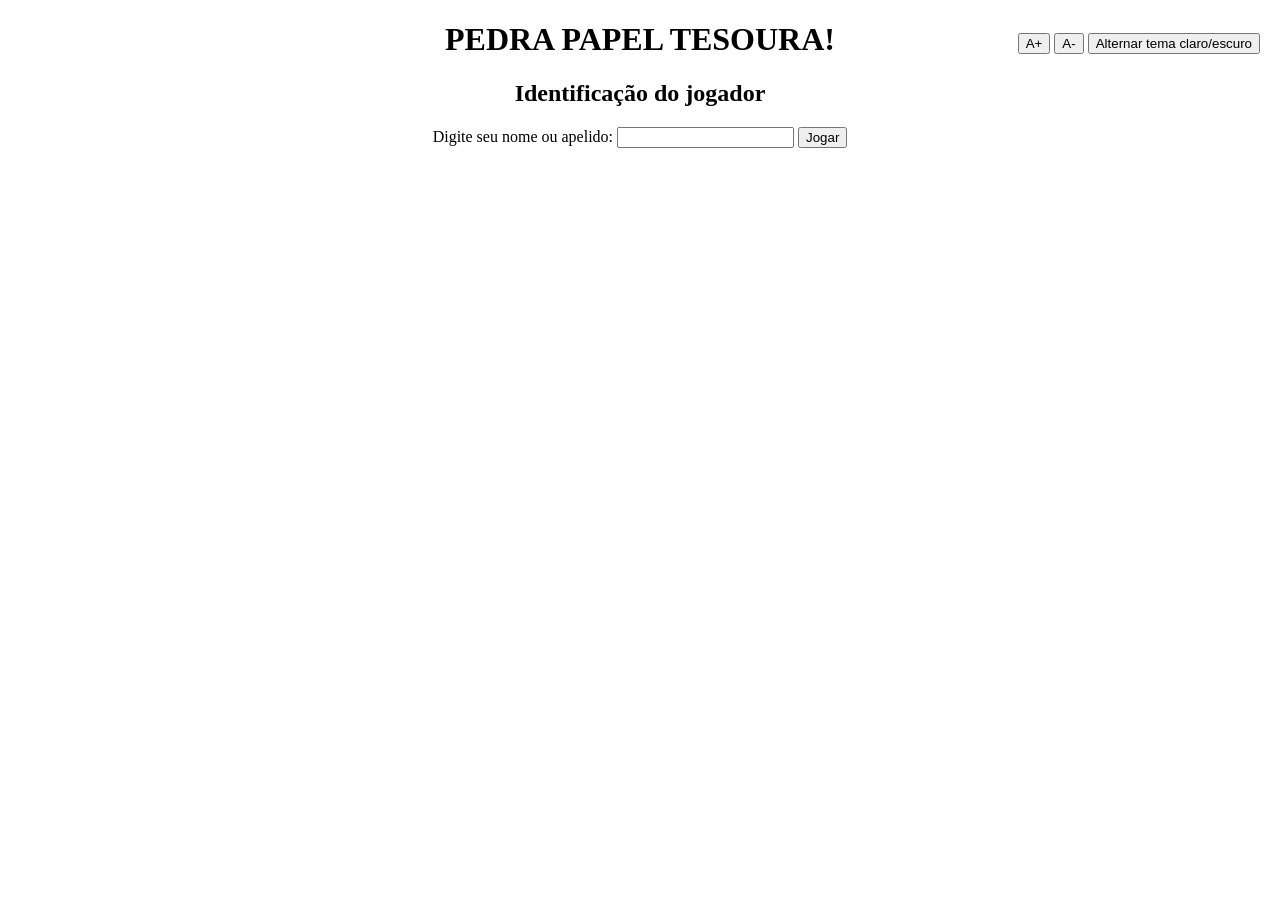
<file: projetoPraticoCIWB/index.html>
<!DOCTYPE html>
<html lang="pt-BR">
<head>
    <meta charset="UTF-8">
    <meta name="viewport" content="width=device-width, initial-scale=1.0">
    <title>Projeto final - Construção de Interfaces Web</title>
    <link rel="stylesheet" href="css/style.css">
</head>
<body>

    <h1>PEDRA PAPEL TESOURA!</h1>

    <!-- botoes pro tamanho da fonte e para o tema -->
    <section id="acessibilidade">
        <button type="button" id="btnAumentarFonte">A+</button>
        <button type="button" id="btnDiminuirFonte">A-</button>
        <button type="button" id="btnTema" aria-label="Alternar tema claro/escuro">
            <span class="textoTema">Alternar tema claro/escuro</span>
            <span class="iconeTema">🌓</span>
        </button>
    </section>

    <!-- identificacao do jogador -->
    <section id="identificacao">
        <h2>Identificação do jogador</h2>
        <form action="" method="post" name="form" id="form1">
            <label for="nome">
                Digite seu nome ou apelido:
            </label>
            <input type="text" name="nome" id="nome" required="required" /> <!-- validacao feita no js-->

            <!-- botao para jogar, valida o nome e iniciar o jogo -->
            <input type="submit" name="submeter" value="Jogar" />
        </form>
    </section>

    <!-- execucao do jogo que comeca oculta, so aparece depois da identificacao -->
    <section id="jogo">
        <h2>🎮PARTIDA🎮</h2>

        <p>Jogador: <span id="nomeJogador"> </span></p> <!-- nome do jogador exibido durante a partida -->


        <!-- pontos acumulados -->
        <p>Pontuação: <span id="pontuacao"> 0</span></p>

        <!-- interface para realizar as jogadas -->
        <p>Escolha sua jogada:</p>
        <button type="button" id="btnPedra">
            <img src="img/pedra.png" alt="botão de pedra">
            Pedra
        </button>

        <button type="button" id="btnPapel">
            <img src="img/papel.png" alt="botão de escoolher papel">
            Papel
        </button>

        <button type="button" id="btnTesoura">
            <img src="img/tesoura.png" alt="botão de escolher tesoura">
            Tesoura
        </button>

        <p id="resultado"></p>  <!--se foi vitoria derrota ou empate aparece aq -->

        <button type="button" id="btnNovoJogador">Novo jogador</button>  <!-- remove os dados salvos para outro jogador começar -->
    </section>

    <script src="js/scripts.js"></script>
</body>
</html>
</file>
<file: projetoPraticoCIWB/css/style.css>
*{
    text-align: center;
}

h1 {
    text-align: center;
}

#acessibilidade {
    /* text-align: right; */
    position: absolute;
    top: 33px;
    right: 20px;
}

/* pro emoji do tema fica escondido na telona... */
.iconeTema {
  display: none;
}

button img {
  display: block; /* a imagem ocupa a linha toda, ent o texto vai para baixo dela */
  width: 80px; /* tamanho da imagem */
  margin: 0 auto; /* centraliza a imagem dentro do botao */
}

@media screen and (min-width: 250px) and (max-width: 400px){

    #acessibilidade{
        position: static;
        float: right; /* pros botoes ficarem ao lado */
        /*text-align: right;*/
    }

    /* ppros botoes ficarem em coluna */
    #acessibilidade button {
    display: block;
    margin: 5px 0 5px auto; /* cima, direita, baixo, esquerda */
  }

  /* ... ena tela pequena esconde o texto e mostra o emoji */
  .textoTema {
    display: none;
  }

  .iconeTema {
    display: inline;
  }
}

@media screen and (min-width: 401px) and (max-width: 799px){

    #acessibilidade{
        position: static;
        float: right; /* pros botoes ficarem ao lado */
        /*text-align: right;*/
    }

    /* ppros botoes ficarem em coluna */
    #acessibilidade button {
    display: block;
    margin: 5px 0 5px auto; /* cima, direita, baixo, esquerda */
  }

  /* ... ena tela pequena esconde o texto e mostra o emoji */
  .textoTema {
    display: none;
  }

  .iconeTema {
    display: inline;
  }
}
</file>
